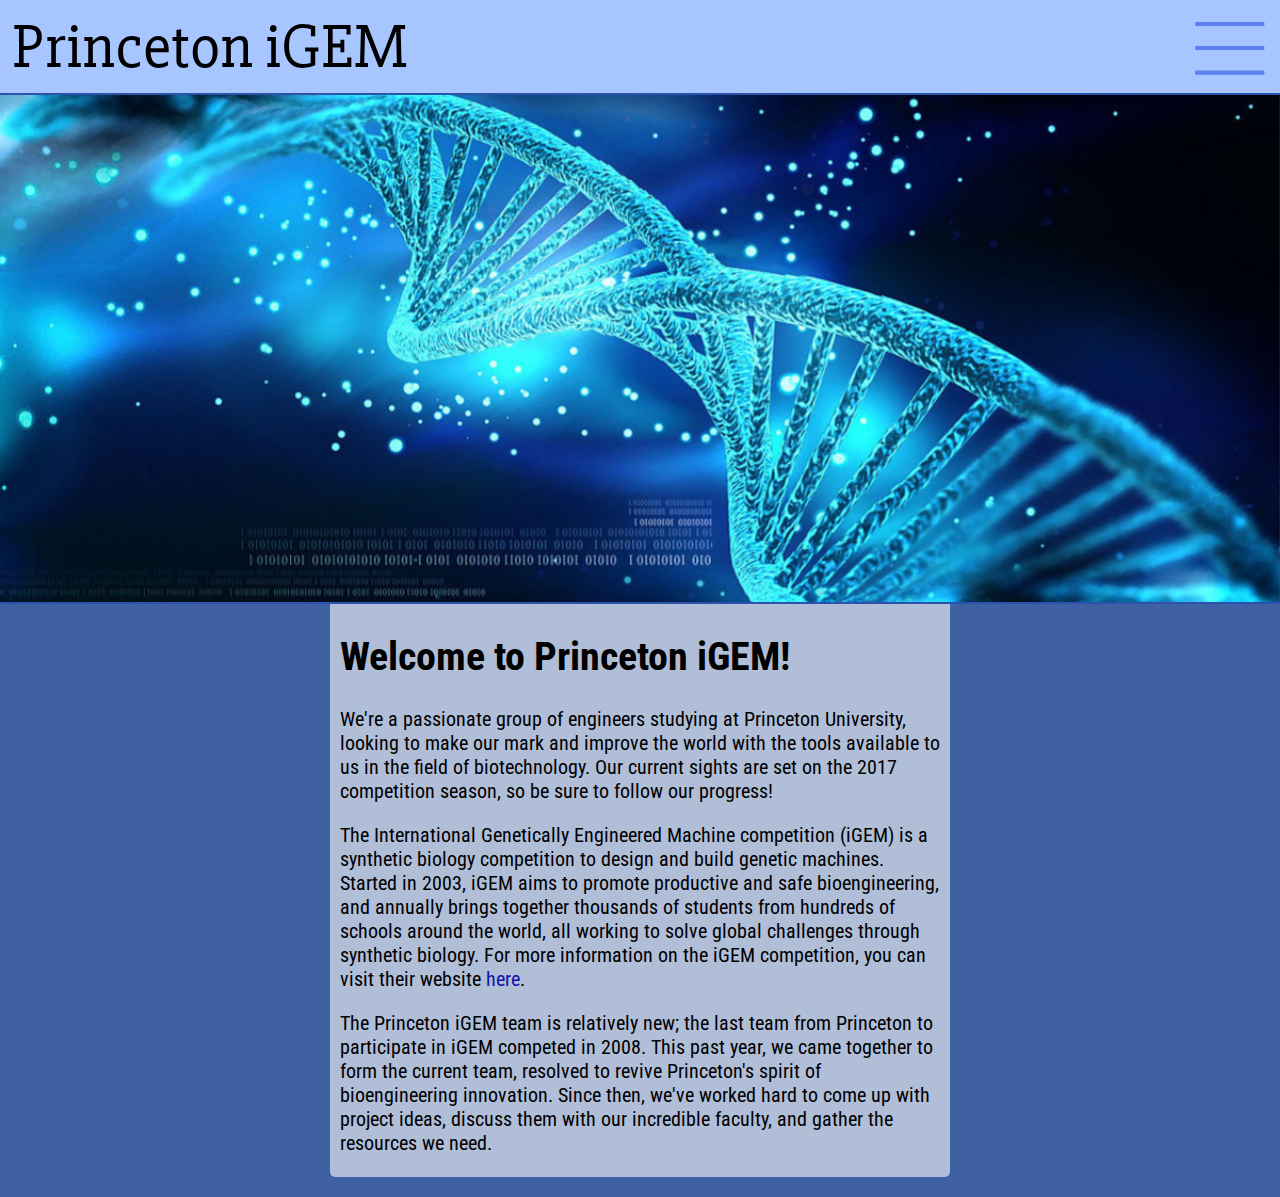
<file: index.html>
<!DOCTYPE html>
<html class="index" lang="en-US">
    <head>
        <link rel="stylesheet"
              type="text/css"
              href="styles.css">
        <script src="script.js"></script>
        <link href="https://fonts.googleapis.com/css?family=Slabo+27px|Roboto+Condensed"
              rel="stylesheet">
        <title>Princeton iGEM</title>
    </head>
    <body>
        <div class="menubar">
            <a class="title">Princeton iGEM</a>
            <input type="image" src="./graphics/dropdown.png" onclick="dropMenu()" class="dropbtn" />
            <div id="dropdown" class="dropdown-content">
                <a href="index.html" class="selected">home</a></li>
                <a href="about.html">about</a></li>
                <a href="members.html">members</a></li>
                <a href="logpage.html">project log</a></li>
                <a href="contact.html">contact</a></li>
                <a href="sponsors.html">sponsors</a></li>
            </div>
        </div>
        <div class="banner"><img src="./banner-img/dna-banner.jpg" class="banner-img"/></div>
        <div class="text-bg">
        <div id="page-content" class="content">
            <h1>Welcome to Princeton iGEM!</h1>
            <p>We're a passionate group of engineers studying at Princeton University, looking to make our mark and improve the world with the tools available to us in the field of biotechnology. Our current sights are set on the 2017 competition season, so be sure to follow our progress!</p>
            <p>The International Genetically Engineered Machine competition (iGEM) is a synthetic biology competition to design and build genetic machines. Started in 2003, iGEM aims to promote productive and safe bioengineering, and annually brings together thousands of students from hundreds of schools around the world, all working to solve global challenges through synthetic biology. For more information on the iGEM competition, you can visit their website <a href="http://igem.org/Main_Page">here</a>.</p>
            <p>The Princeton iGEM team is relatively new; the last team from Princeton to participate in iGEM competed in 2008. This past year, we came together to form the current team, resolved to revive Princeton's spirit of bioengineering innovation. Since then, we've worked hard to come up with project ideas, discuss them with our incredible faculty, and gather the resources we need.</p>
        </div>
        <div class="foot"></div>
        </div>
    </body>
</html>
</file>
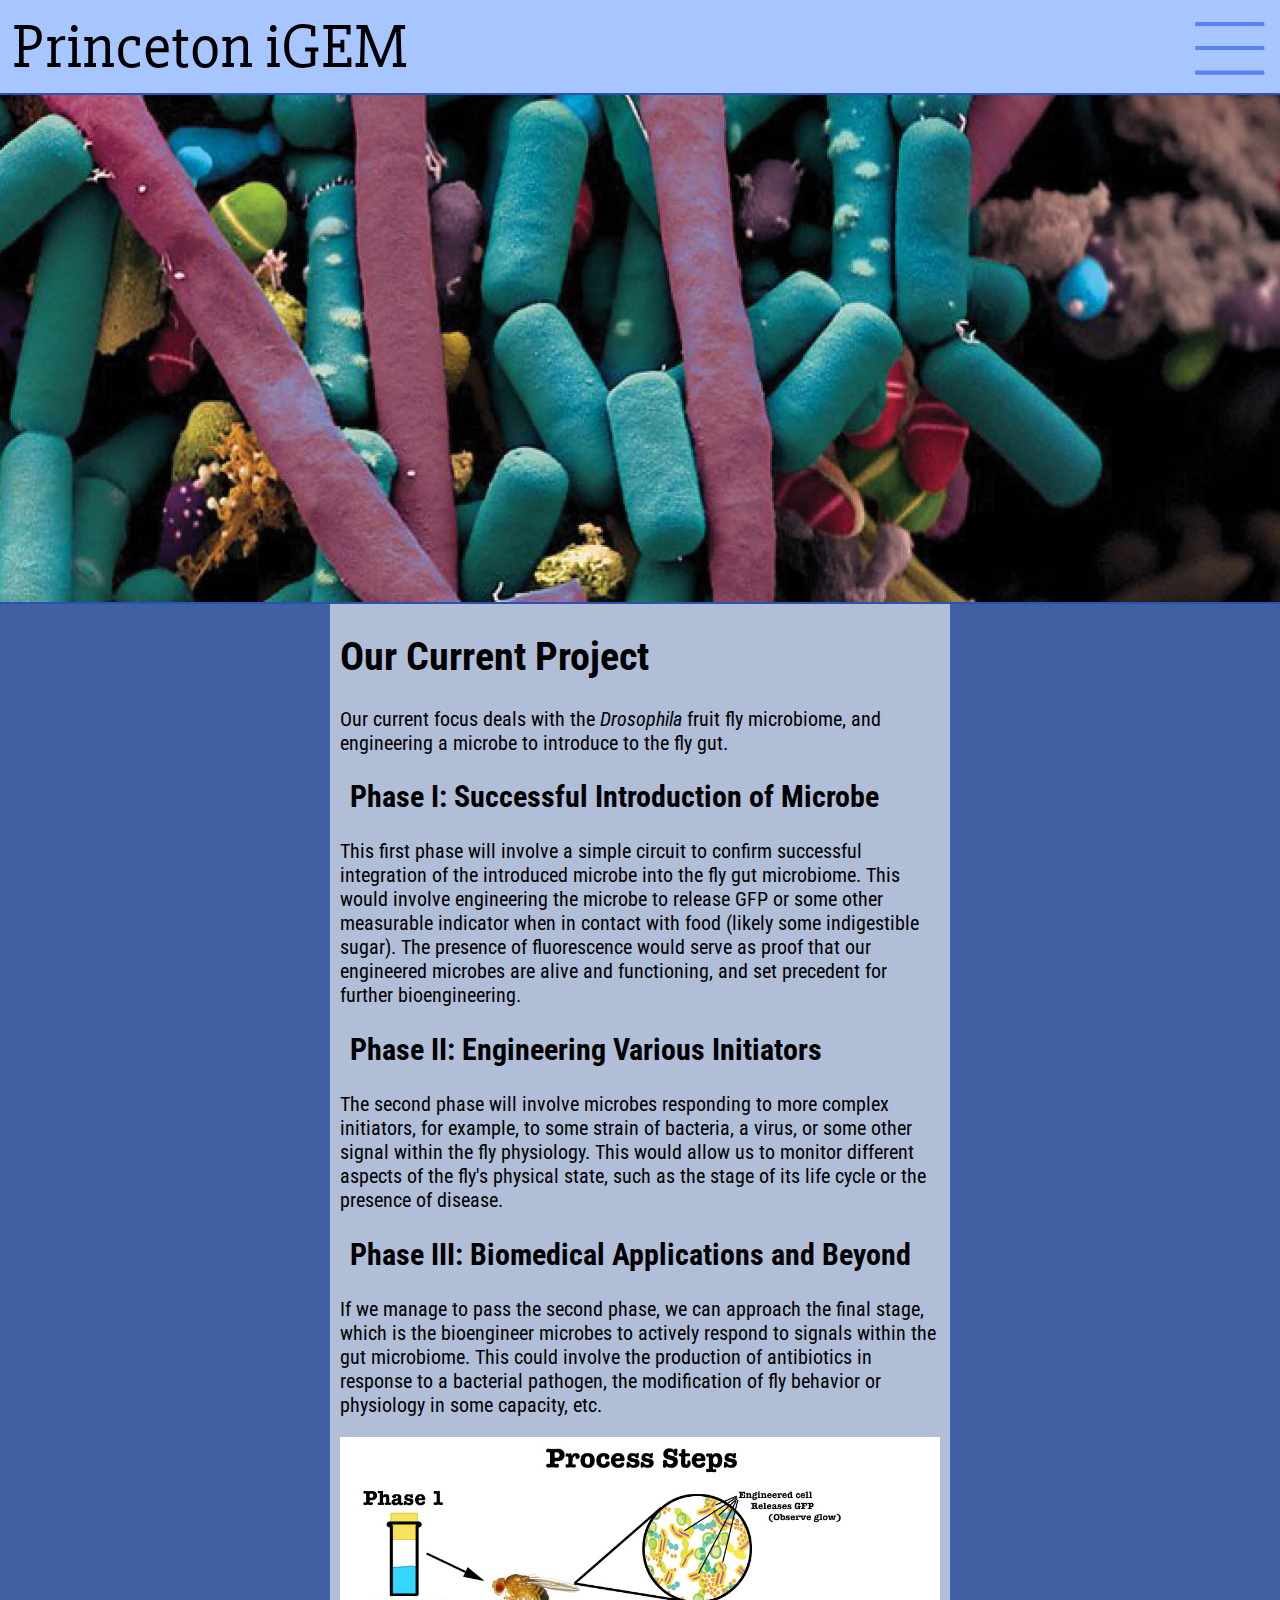
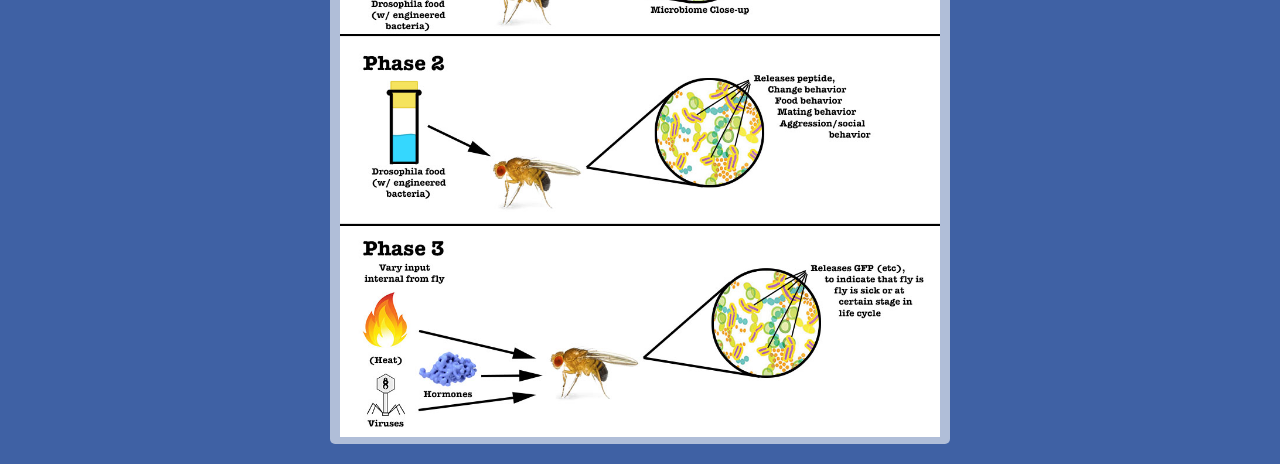
<file: about.html>
<!DOCTYPE html>
<html class="index" lang="en-US">
    <head>
        <link rel="stylesheet"
              type="text/css"
              href="styles.css">
        <script src="script.js"></script>
        <link href="https://fonts.googleapis.com/css?family=Slabo+27px|Roboto+Condensed"
              rel="stylesheet">
        <title>Princeton iGEM</title>
    </head>
    <body>
        <div class="menubar">
            <a class="title">Princeton iGEM</a>
            <input type="image" src="./graphics/dropdown.png" onclick="dropMenu()" class="dropbtn" />
            <div id="dropdown" class="dropdown-content">
                <a href="index.html">home</a></li>
                <a href="about.html" class="selected">about</a></li>
                <a href="members.html">members</a></li>
                <a href="logpage.html">project log</a></li>
                <a href="contact.html">contact</a></li>
                <a href="sponsors.html">sponsors</a></li>
            </div>
        </div>
        <div class="banner"><img src="./banner-img/microbiome-banner.jpg" class="banner-img"/></div>
        <div class="text-bg">
        <div id="page-content" class="content">
            <h1>Our Current Project</h1>
            <p>Our current focus deals with the <i>Drosophila</i> fruit fly microbiome, and engineering a microbe to introduce to the fly gut.</p>
            <h2>Phase I: Successful Introduction of Microbe</h2>
            <p>This first phase will involve a simple circuit to confirm successful integration of the introduced microbe into the fly gut microbiome. This would involve engineering the microbe to release GFP or some other measurable indicator when in contact with food (likely some indigestible sugar). The presence of fluorescence would serve as proof that our engineered microbes are alive and functioning, and set precedent for further bioengineering.</p>
            <h2>Phase II: Engineering Various Initiators</h2>
            <p>The second phase will involve microbes responding to more complex initiators, for example, to some strain of bacteria, a virus, or some other signal within the fly physiology. This would allow us to monitor different aspects of the fly's physical state, such as the stage of its life cycle or the presence of disease.</p>
            <h2>Phase III: Biomedical Applications and Beyond</h2>
            <p>If we manage to pass the second phase, we can approach the final stage, which is the bioengineer microbes to actively respond to signals within the gut microbiome. This could involve the production of antibiotics in response to a bacterial pathogen, the modification of fly behavior or physiology in some capacity, etc.</p>
            <img src="./graphics/flygut-igem.jpg" alt="Fly Gut Research Diagram">
        </div>
        <div class="foot"></div>
        </div>
    </body>
</html>
</file>
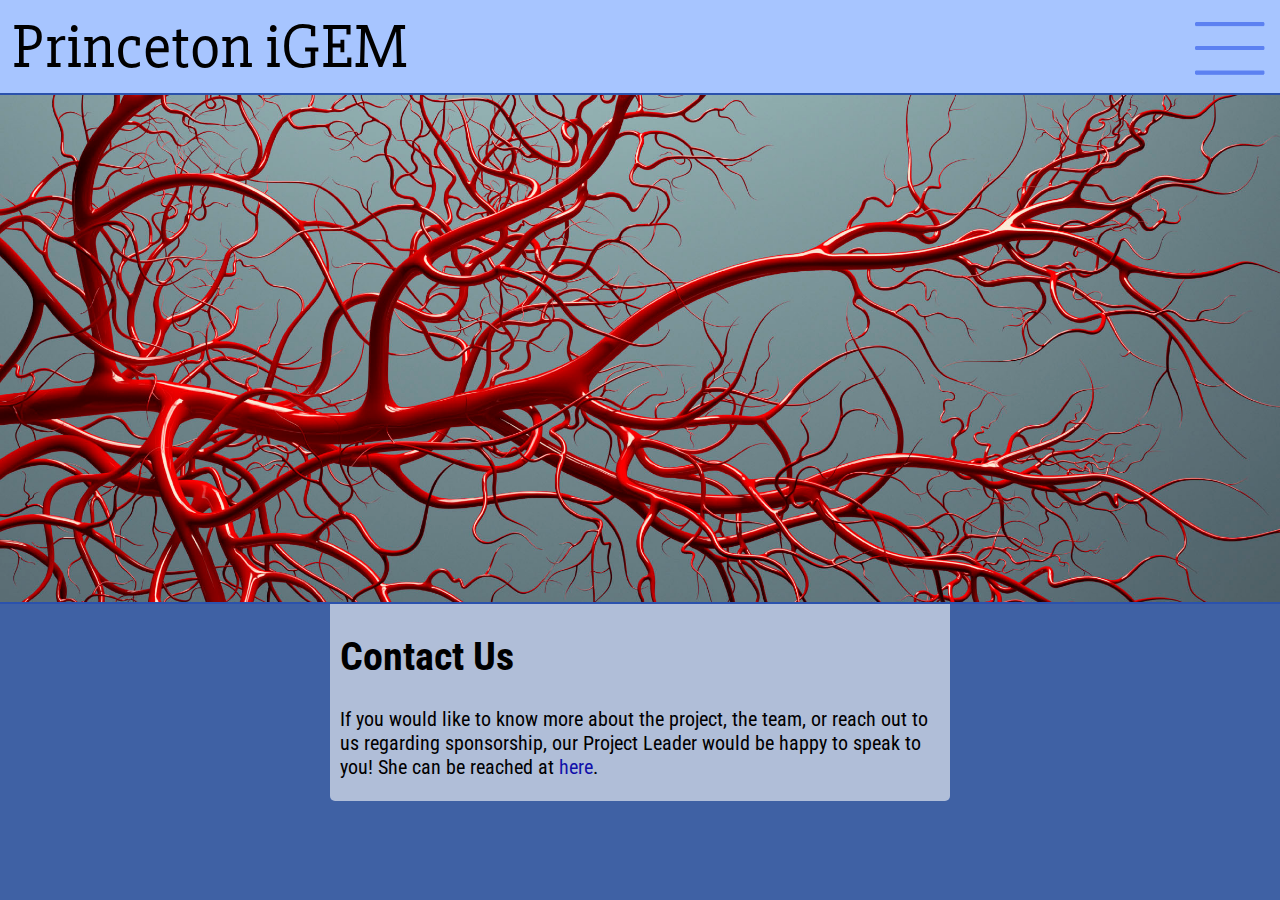
<file: contact.html>
<!DOCTYPE html>
<html class="index" lang="en-US">
    <head>
        <link rel="stylesheet"
              type="text/css"
              href="styles.css">
        <script src="script.js"></script>
        <link href="https://fonts.googleapis.com/css?family=Slabo+27px|Roboto+Condensed"
              rel="stylesheet">
        <title>Princeton iGEM</title>
    </head>
    <body>
        <div class="menubar">
            <a class="title">Princeton iGEM</a>
            <input type="image" src="./graphics/dropdown.png" onclick="dropMenu()" class="dropbtn" />
            <div id="dropdown" class="dropdown-content">
                <a href="index.html">home</a></li>
                <a href="about.html">about</a></li>
                <a href="members.html">members</a></li>
                <a href="logpage.html">project log</a></li>
                <a href="contact.html" class="selected">contact</a></li>
                <a href="sponsors.html">sponsors</a></li>
            </div>
        </div>
        <div class="banner"><img src="./banner-img/blood-banner.jpg" class="banner-img"/></div>
        <div class="text-bg">
        <div id="page-content" class="content">
            <h1>Contact Us</h1>
            <p>If you would like to know more about the project, the team, or reach out to us regarding sponsorship, our Project Leader would be happy to speak to you! She can be reached at <a href="mailto:tananna@princeton.edu">here</a>.</p>
        </div>
        <div class="foot"></div>
        </div>
    </body>
</html>
</file>
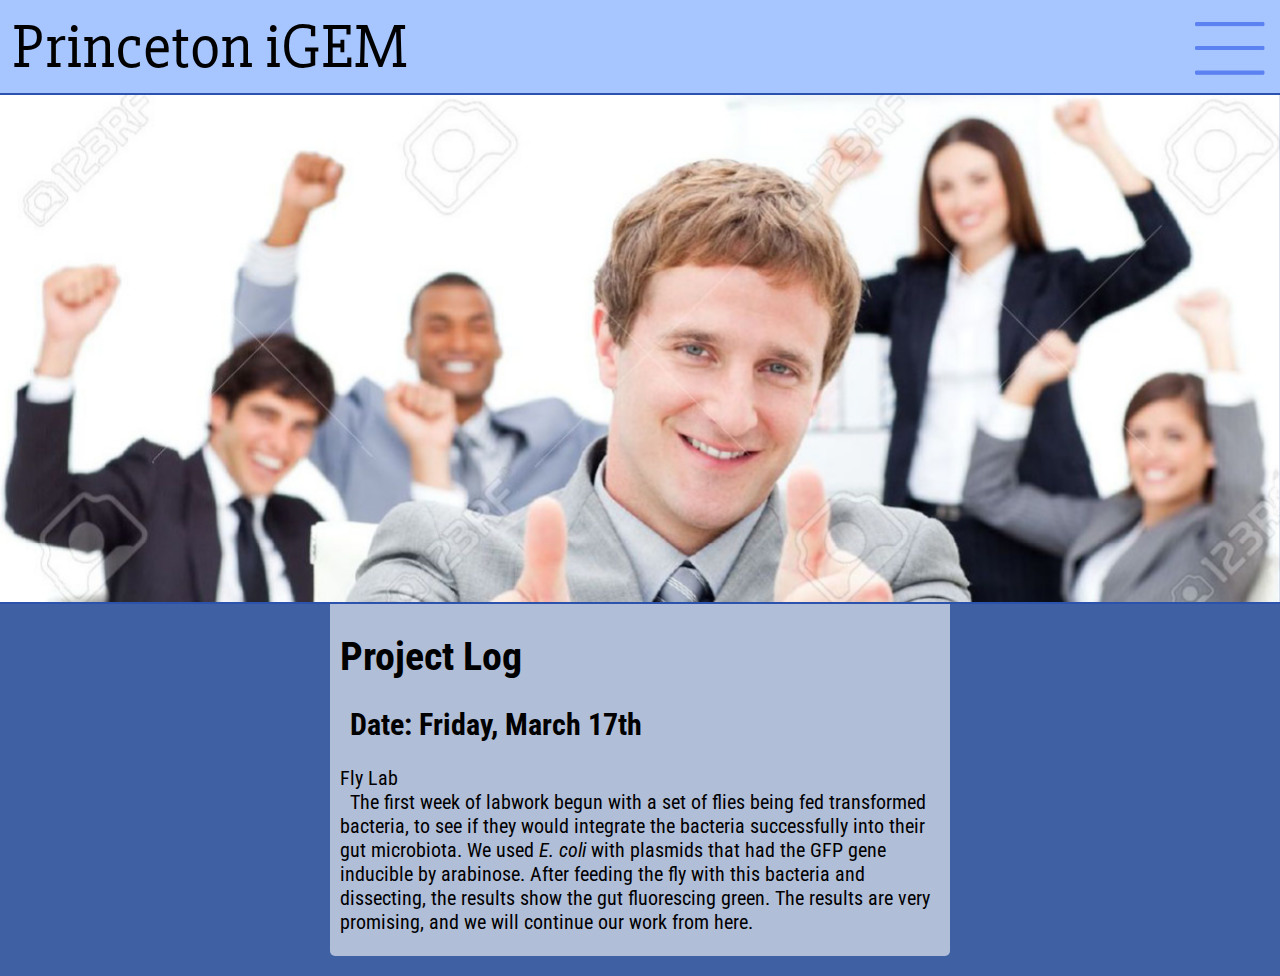
<file: logpage.html>
<!DOCTYPE html>
<html class="index" lang="en-US">
    <head>
        <link rel="stylesheet"
              type="text/css"
              href="styles.css">
        <script src="script.js"></script>
        <link href="https://fonts.googleapis.com/css?family=Slabo+27px|Roboto+Condensed"
              rel="stylesheet">
        <title>Princeton iGEM</title>
    </head>
    <body>
        <div class="menubar">
            <a class="title">Princeton iGEM</a>
            <input type="image" src="./graphics/dropdown.png" onclick="dropMenu()" class="dropbtn" />
            <div id="dropdown" class="dropdown-content">
                <a href="index.html">home</a></li>
                <a href="about.html">about</a></li>
                <a href="members.html">members</a></li>
                <a href="logpage.html" class="selected">project log</a></li>
                <a href="contact.html">contact</a></li>
                <a href="sponsors.html">sponsors</a></li>
            </div>
        </div>
        <div class="banner"><img src="./banner-img/team-banner-2.jpg" class="banner-img"/></div>
        <div class="text-bg">
        <div id="page-content" class="content">
            <h1>Project Log</h1>

            <h2>Date: Friday, March 17th</h2>
            <p>Fly Lab<br>
            &nbsp&nbspThe first week of labwork begun with a set of flies being fed transformed bacteria, to see if they would integrate the bacteria successfully into their gut microbiota. We used <i>E. coli</i> with plasmids that had the GFP gene inducible by arabinose. After feeding the fly with this bacteria and dissecting, the results show the gut fluorescing green. The results are very promising, and we will continue our work from here.</p>
        </div>
        <div class="foot"></div>
        </div>
    </body>
</html>
</file>
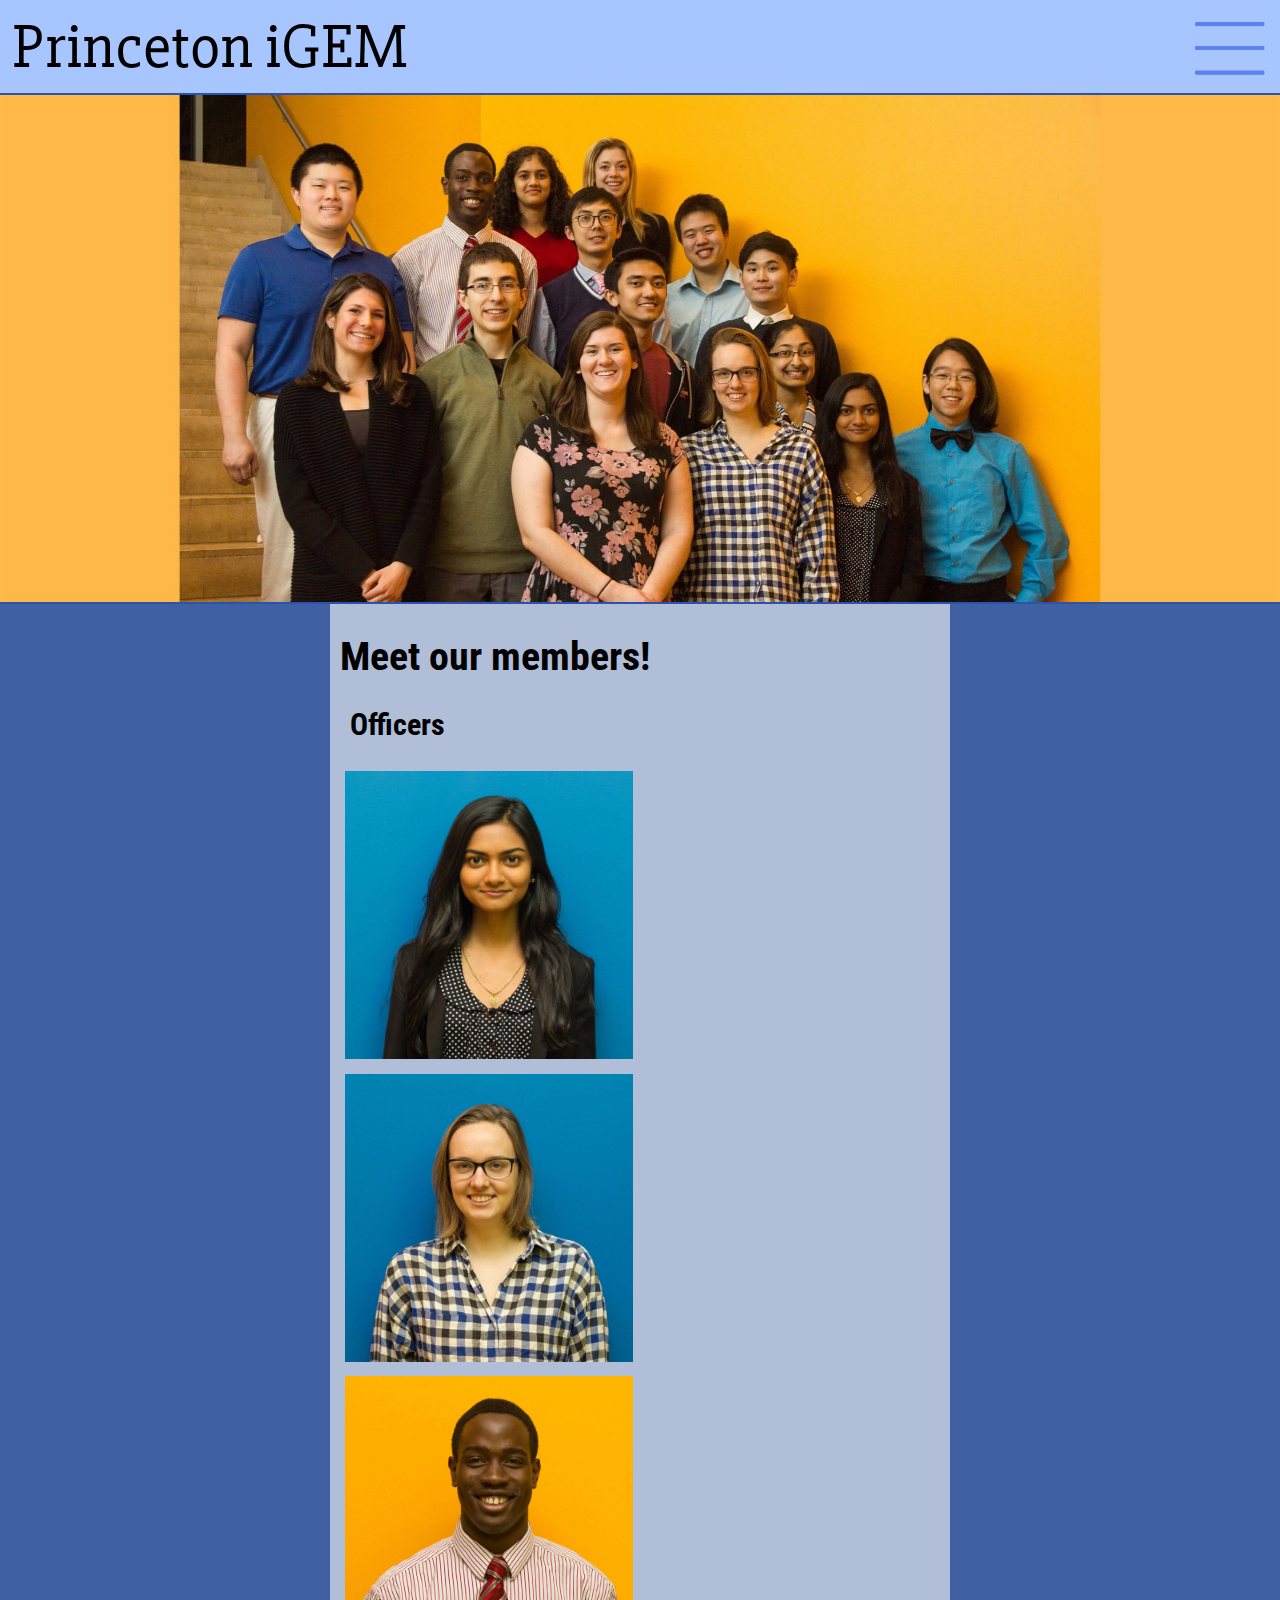
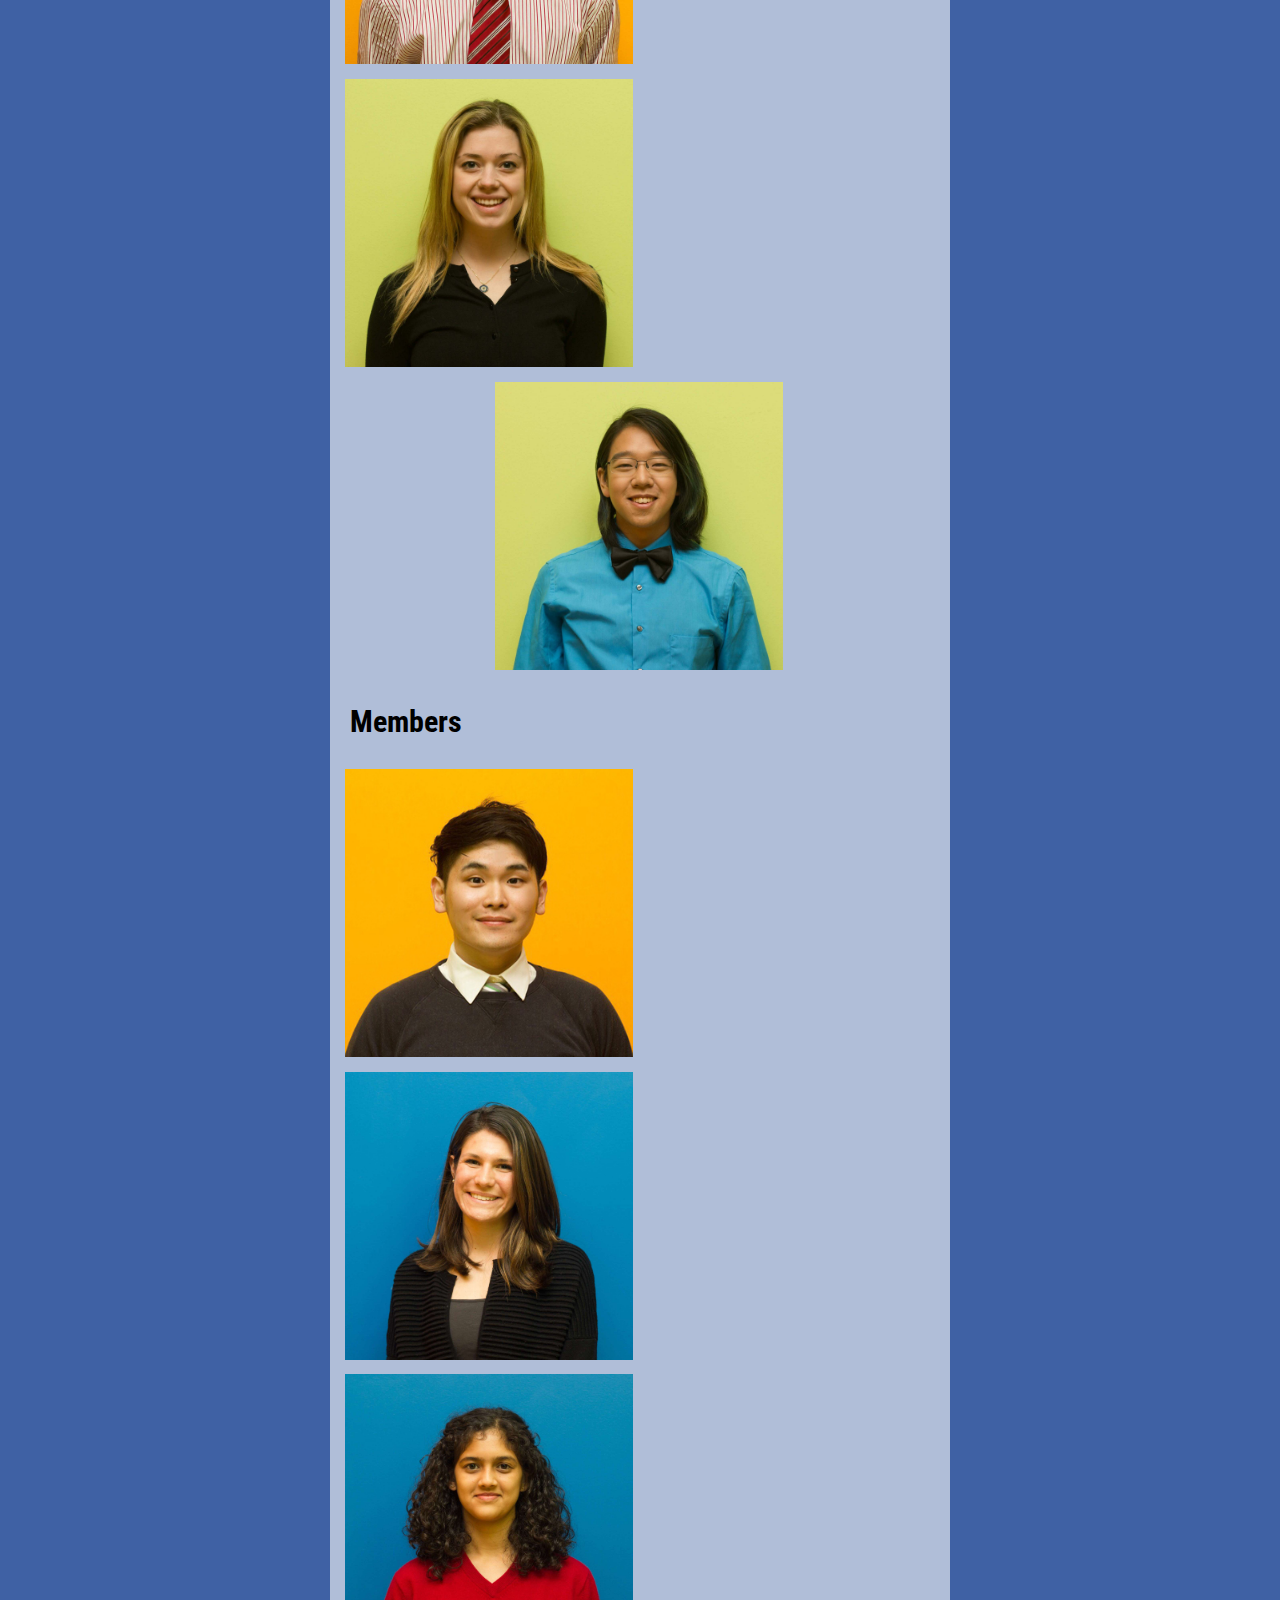
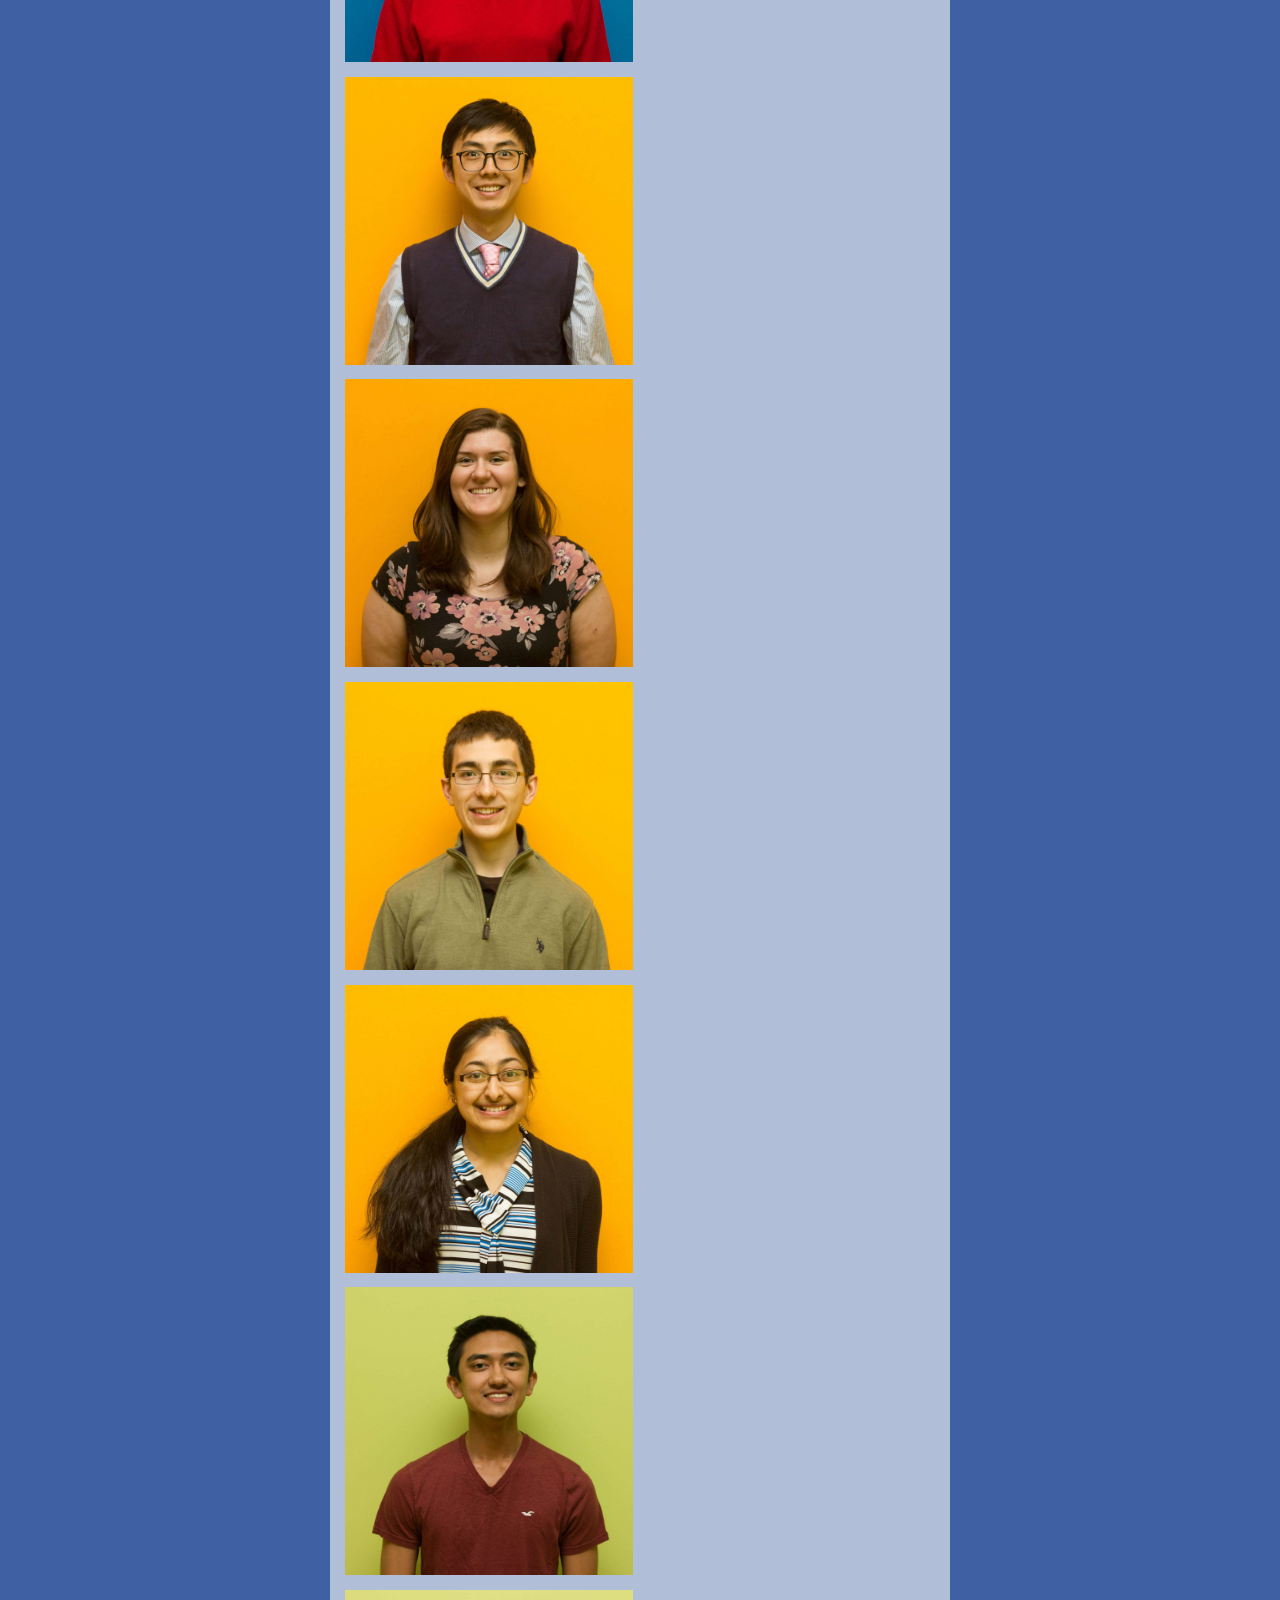
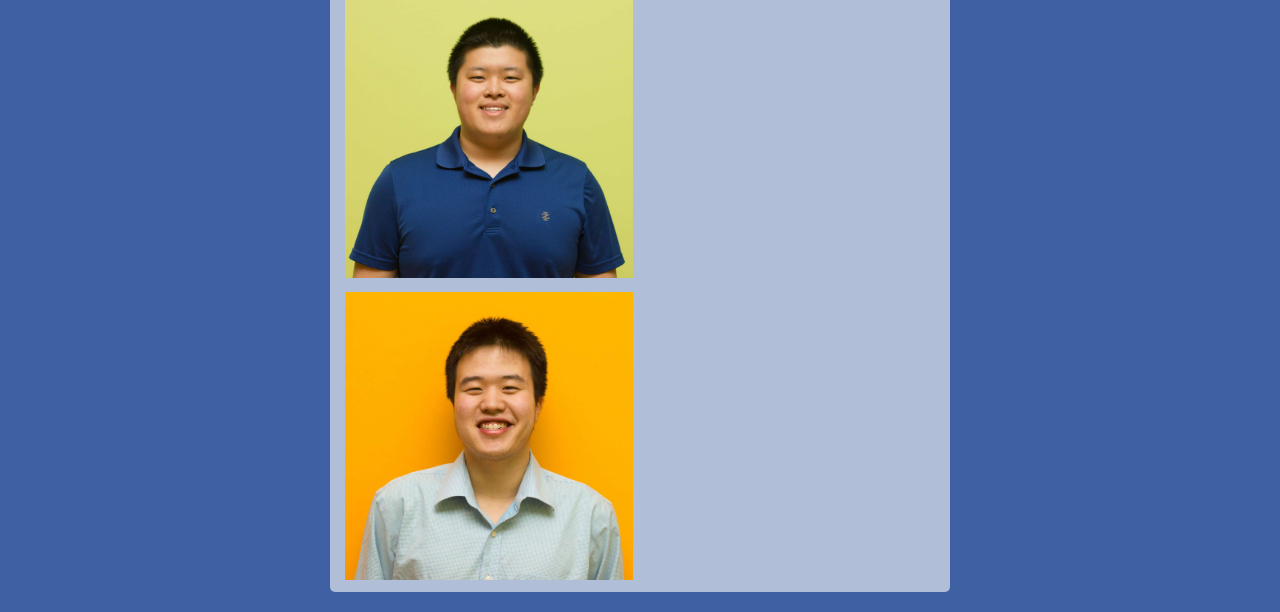
<file: members.html>
<!DOCTYPE html>
<html class="index" lang="en-US">
    <head>
        <link rel="stylesheet"
              type="text/css"
              href="styles.css">
        <script src="script.js"></script>
        <link href="https://fonts.googleapis.com/css?family=Slabo+27px|Roboto+Condensed"
              rel="stylesheet">
        <title>Princeton iGEM</title>
    </head>
    <body>
        <div class="menubar">
            <a class="title">Princeton iGEM</a>
            <input type="image" src="./graphics/dropdown.png" onclick="dropMenu()" class="dropbtn" />
            <div id="dropdown" class="dropdown-content">
                <a href="index.html">home</a></li>
                <a href="about.html">about</a></li>
                <a href="members.html" class="selected">members</a></li>
                <a href="logpage.html">project log</a></li>
                <a href="contact.html">contact</a></li>
                <a href="sponsors.html">sponsors</a></li>
            </div>
        </div>
        <div class="banner"><img src="./banner-img/team-banner.jpg" class="banner-img"/></div>
        <div class="text-bg">
        <div id="page-content" class="content">
            <h1>Meet our members!</h1>
            <h2>Officers</h2>
            <div class="member">
                <input type="image" src="./member-img/tamanna-sqr.jpg" onclick="showMemberInfo('tamanna')" class="member middle member-hover" />
                <p class="officer-info">Tamanna Ananna<br>
                President<br>
                Class of 2018<br>
                Chemical and Biological Engineering</p>
            </div>
            <div class="member">
                <input type="image" src="./member-img/helen-sqr.jpg" onclick="showMemberInfo('helen')" class="member middle member-hover" />
                <p class="officer-info">Helen Park<br>
                Scientific Head<br>
                Class of 2018<br>
                Chemical and Biological Engineering</p>
            </div>
            <div class="member">
                <input type="image" src="./member-img/ifunanya-sqr.jpg" onclick="showMemberInfo('ifunanya')" class="member middle member-hover" />
                <p class="officer-info">Ifunanya Nwogbaga<br>
                Modeling Head<br>
                Class of 2018<br>
                Chemical and Biological Engineering</p>
            </div>
            <div class="member">
                <input type="image" src="./member-img/alev-sqr.jpg" onclick="showMemberInfo('alev')" class="member middle member-hover" />
                <p class="officer-info">Alev Baysoy<br>
                Human Practice Head<br>
                Class of 2018<br>
                Chemical and Biological Engineering</p>
            </div>
            <div class="member middle">
                <input type="image" src="./member-img/matt-sqr.jpg" onclick="showMemberInfo('matt')" class="member middle member-hover" />
                <p class="officer-info">Matt Wang<br>
                Website Head<br>
                Class of 2019<br>
                Electrical Engineering</p>
            </div>
            <h2>Members</h2>
            <div class="member">
                <input type="image" src="./member-img/arthur-sqr.jpg" onclick="showMemberInfo('arthur')" class="member middle member-hover" />
                <p class="officer-info">Arthur Kim<br>
                Team Captain - Fly Lab<br>
                Class of 2018<br>
                Chemical and Biological Engineering</p>
            </div>
            <div class="member">
                <input type="image" src="./member-img/avery-sqr.jpg" onclick="showMemberInfo('avery')" class="member middle member-hover" />
                <p class="officer-info">Avery Kratzer<br>
                Team Captain - Fly Lab<br>
                Class of 2018<br>
                Chemical and Biological Engineering</p>
            </div>
            <div class="member">
                <input type="image" src="./member-img/samvida-sqr.jpg" onclick="showMemberInfo('samvida')" class="member middle member-hover" />
                <p class="officer-info">Samvida Venkatesh<br>
                Team Captain - Microbe Lab<br>
                Class of 2019<br>
                Molecular Biology</p>
            </div>
            <div class="member">
                <input type="image" src="./member-img/andy-sqr.jpg" onclick="showMemberInfo('andy')" class="member middle member-hover" />
                <p class="officer-info">Andy Liu<br>
                Team Captain - Microbe Lab<br>
                Class of 2019<br>
                Chemical and Biological Engineering</p>
            </div>
            <div class="member">
                <input type="image" src="./member-img/allyson-sqr.jpg" onclick="showMemberInfo('allyson')" class="member middle member-hover" />
                <p class="member-info">Allyson Brown<br>
                Class of 2018<br>
                Chemical and Biological Engineering</p>
            </div>
            <div class="member">
                <input type="image" src="./member-img/douglas-sqr.jpg" onclick="showMemberInfo('douglas')" class="member middle member-hover" />
                <p class="member-info">Douglas Diehl<br>
                Class of 2018<br>
                Chemical and Biological Engineering</p>
            </div>
            <div class="member">
                <input type="image" src="./member-img/manisha-sqr.jpg" onclick="showMemberInfo('manisha')" class="member middle member-hover" />
                <p class="member-info">Manisha Kapasiawala<br>
                Class of 2019<br>
                Chemical and Biological Engineering</p>
            </div>
            <div class="member">
                <input type="image" src="./member-img/rohan-sqr.jpg" onclick="showMemberInfo('rohan')" class="member middle member-hover" />
                <p class="member-info">Rohan Sinha<br>
                Class of 2019<br>
                Chemical and Biological Engineering</p>
            </div>
            <div class="member">
                <input type="image" src="./member-img/stephen-sqr.jpg" onclick="showMemberInfo('stephen')" class="member middle member-hover" />
                <p class="member-info">Stephen Wong<br>
                Class of 2019<br>
                Chemical and Biological Engineering</p>
            </div>
            <div class="member">
                <input type="image" src="./member-img/michael-sqr.jpg" onclick="showMemberInfo('michael')" class="member middle member-hover" />
                <p class="member-info">Michael Gao<br>
                Class of 2019<br>
                Chemical and Biological Engineering</p>
            </div>
        </div>
        <div class="foot"></div>
        </div>
        <div id="overlay" class="member-cont">
            <div class="spec-member member-cont" id="tamanna">
                <h2>Tamanna Ananna</h2>
                <img src="./member-img/tamanna-sqr.jpg" />
                <p>My name is Tamanna. Originally from Dhaka, Bangladesh, I have been living in Folsom, California for about 8 years now. A junior in the Chemical and Bioengineering Department, I joined iGEM because it was a fantastic way to work with my peers who were just as passionate about biotech and create something together. In my spare time, I love drawing and sketching -- in fact I have just begun a crazy art project where I am sketching all of my favorite paintings, people, and places to plaster all over my wall. Fun fact about me -- I was bitten by a monkey while hiking in the Sundarban Forest in Bangladesh when I was 8.</p>
            </div>
            <div class="spec-member member-cont" id="helen">
                <h2>Helen Park</h2>
                <img src="./member-img/helen-sqr.jpg" />
                <p>My name is Helen, and I’m a junior in the Chemical and Biological Engineering Department. I hail from Rockville Maryland -- that just so happens to have the largest indoor rock-climbing gym in the nation, a favorite hobby of mine. Other things I do in my spare time include painting, furniture/jewelry making, photography... anything crafty really. I’m in iGEM to put all the class-work and lab experience we’ve gained to good use, and because I wholeheartedly believe we as a team can design something innovative and valuable to society. A fun fact about me: I have a complicated relationship with hot tubs.</p>
            </div>
            <div class="spec-member member-cont" id="ifunanya">
                <h2>Ifunanya Nwogbaga</h2>
                <img src="./member-img/ifunanya-sqr.jpg" />
                <p>My name is Ifunanya Nwogbaga and I am currently a junior in the Chemical and Biological Engineering program at Princeton University! I was originally born in Enugu, Nigeria but now I live in Dover, Delaware with my immediate family. I joined iGEM because I was interested in bioengineering and biotechnology and I wanted to get experience developing a new project using the things I have learned over the years. For me, it was a way to put my knowledge to good use without it having to be some boring government job but instead a cool, innovative project! What I like to do for fun mostly is run, do Taekwondo, and draw! A fun fact about me is that I have almost 100 cousins!</p>
            </div>
            <div class="spec-member member-cont" id="alev">
                <h2>Alev Baysoy</h2>
                <img src="./member-img/alev-sqr.jpg" />
                <p>My name is Alev Baysoy and I am a junior in the CBE department at Princeton. I am from St.Paul, Minnesota and I decided to join iGEM because I wanted more experience in the biological side of engineering (as chemical and biological engineering are clumped together as a major) as well as gain more experience in the application of the engineering work that I do to industry and I feel that iGEM is a great liaison for this. I want to pursue a career relating to bioengineering and biotech, and am really excited to work on a meaningful project in the lab. My hobbies include running, cooking, crossfit, and travelling. A fun fact about me is that I am a dual-citizen with Turkey.</p>
            </div>
            <div class="spec-member member-cont" id="matt">
                <h2>Matt Wang</h2>
                <img src="./member-img/matt-sqr.jpg" />
                <p>My name is Matt Wang, and I’m a sophomore in the Electrical Engineering department at Princeton University. I’m from San Jose, California. I’m in iGEM because I’m interested in biodevices, both the lab work and experimental inquiry and the electronic instruments that allow bioengineered organisms to be practically used outside of the controlled confines of the lab. Through our endeavors, I hope to gain lab experience, and also a better understand of the workflow of creating novel technology. Outside of iGEM, I also enjoy singing and cooking, and a fun fact about me is that I share my bed with eight stuffed animals.</p>
            </div>
            <div class="spec-member member-cont" id="allyson">
                <h2>Allyson Brown</h2>
                <img src="./member-img/allyson-sqr.jpg" />
                <p>Hi, my name is Allyson, and I am from Santa Maria, California.  I am a junior Chemical and Biological Engineering major, while pursuing a certificate in Engineering Biology. I have been intrigued by the field of genetic engineering since high school, and after learning more about it in college, I joined the Princeton iGEM team.  Apart from iGEM, I enjoy taking ballet classes, playing piano, and baking chocolate chip cookies in my occasional free time.  Fun fact about me: I have not eaten a banana for at least 8 years; I despise bananas.</p>
            </div>
            <div class="spec-member member-cont" id="andy">
                <h2>Andy Liu</h2>
                <img src="./member-img/andy-sqr.jpg" />
                <p>My name is Andy Liu and I am a sophomore in the Chemical and Biological Engineering department. I am from Shanghai, China, but I went to high school in Concord, NH. I decided to join iGEM because it is a good way for us to apply the knowledge we’ve learnt in class to do something exciting. I enjoy running and I sing in the University Chapel Choir. A fun fact is that I did Nordic Skiing in high school and wish I could still do it here.</p>
            </div>
            <div class="spec-member member-cont" id="arthur">
                <h2>Arthur Kim</h2>
                <img src="./member-img/arthur-sqr.jpg" />
                <p>My name is Arthur Kim, a junior in the Chemical and Biological Engineering department here at Princeton University. I am from Palisades Park, New Jersey. I decided to join iGEM because I wanted to learn more about bioengineering and biotechnology, while also gaining hands-on experience from working in the lab. I like to play tennis and go snowboarding during my free time. A fun fact about me is that I love wearing hats and collecting them.</p>
            </div>
            <div class="spec-member member-cont" id="avery">
                <h2>Avery Kratzer</h2>
                <img src="./member-img/avery-sqr.jpg" />
                <p>My name is Avery Kratzer, and I’m a junior in the Chemical and Biological Engineering Department here at Princeton. I am from Long Island, NY. Learning a little about tissue engineering back in high school was what first sparked my interest in synthetic biology. At Princeton, iGEM has been a great opportunity to learn more about the endless possibilities in the realm of genetic engineering and to delve into research. Outside of the lab, I spend most of my time running, painting, and baking. A fun fact about me is that as a Long Island native, I (naturally) am a fan of bagels, the beach, and Billy Joel.</p>
            </div>
            <div class="spec-member member-cont" id="douglas">
                <h2>Douglas Diehl</h2>
                <img src="./member-img/douglas-sqr.jpg" />
                <p>My name is Douglas Diehl, and I am a junior in the Chemical and Biological Engineering Department. I am from LaGrangeville, NY. I decided to join iGEM because I find bioengineering and synthetic biology extremely interesting. I am looking forward to devising and working out a project and hopefully getting some interesting results.</p>
            </div>
            <div class="spec-member member-cont" id="manisha">
                <h2>Manisha Kapasiawala</h2>
                <img src="./member-img/manisha-sqr.jpg" />
                <p>My name is Manisha, and I'm a sophomore in the Chemical and Biological Engineering department. I'm from the casino town of Atlantic City, New Jersey, home to the Miss America Pageant and location of the streets in the original Monopoly board game. I joined iGEM to further my interests in genetic engineering and biotechnology and apply the knowledge I have learned in classes in a practical setting. Outside of iGEM, I am a part of Princeton’s Tiger Challenge team focusing on improving K-12 education in NJ, and my hobbies include reading novels, photography, walking on the beach, and browsing Reddit. Fun Fact: I have seen a UFO!</p>
            </div>
            <div class="spec-member member-cont" id="michael">
                <h2>Michael Gao</h2>
                <img src="./member-img/michael-sqr.jpg" />
                <p>Hello!  My name is Mike, and I hail from Freehold, New Jersey. I am a sophomore Chemical and Biological Engineering major interested in pursuing certificates in Engineering Biology and Finance. Using genetic and bioengineering to improve human health and industrial output is something I hope to explore further through iGEM. Outside of iGEM, I am an avid swimmer, writer for the Daily Prince, and Outdoor Action leader. Fun fact: I really like country music.</p>
            </div>
            <div class="spec-member member-cont" id="rohan">
                <h2>Rohan Sinha</h2>
                <img src="./member-img/rohan-sqr.jpg" />
                <p>My name is Rohan, and I'm a sophomore in the Chemical and Biological Engineering department. I grew up in the far away land of Taiwan (it's not Thailand), where they eat chicken claws and beef tongue. But it also houses the world's 10th tallest building and has high speed rails connecting all the major cities, so we've got a good mix of ancient and modern. I'm in iGEM because I hope to ultimately contribute to universal quality healthcare and clean energy for every human being on our planet, and iGEM is a great way to work on creative solutions to these problems. Besides iGEM and chemical engineering, I also love to play tennis, read novels, and compose on the piano. A fun fact is that I love to eat eggs with soy sauce, probably because it’s how my grandmother makes them.</p>
            </div>
            <div class="spec-member member-cont" id="samvida">
                <h2>Samvida Venkatesh</h2>
                <img src="./member-img/samvida-sqr.jpg" />
                <p>My name is Samvida, and I’m a sophomore in the Molecular Biology Department. I am from the city of Bangalore in India, famous for coffee and computers. I’m interested in iGEM because I want to work on science that has a direct impact on the community, and biotechnology seems to be a fast-growing field that does exactly that. Apart from iGEM, I’m involved closely with club badminton, the international community and the chocolate-making club (ask me more). A fun fact: I once won a contest for reading the most number of novels in two weeks...</p>
            </div>
            <div class="spec-member member-cont" id="stephen">
                <h2>Stephen Wong</h2>
                <img src="./member-img/stephen-sqr.jpg" />
                <p>My name is Stephen Wong, and I am a sophomore in the Chemical and Biological Engineering Department here at Princeton. I am from Liverpool, a city in upstate New York. I joined iGEM so I could get some hands on lab experience with genetic engineering. I’ve always heard about genetic engineering in the classroom and general discussions. I wanted the chance to get hands on experience actually engineering some of the ideas which many of us never even consider beyond hypotheticals. Beyond iGEM and schoolwork I’m an active member of the Princeton Archery Club, and 3D Printing Club. A fun fact about me, I am an Eagle Scout, and I have been volunteering with their programs every summer for the past six years.</p>
            </div>
        </div>
    </body>
</html>
</file>
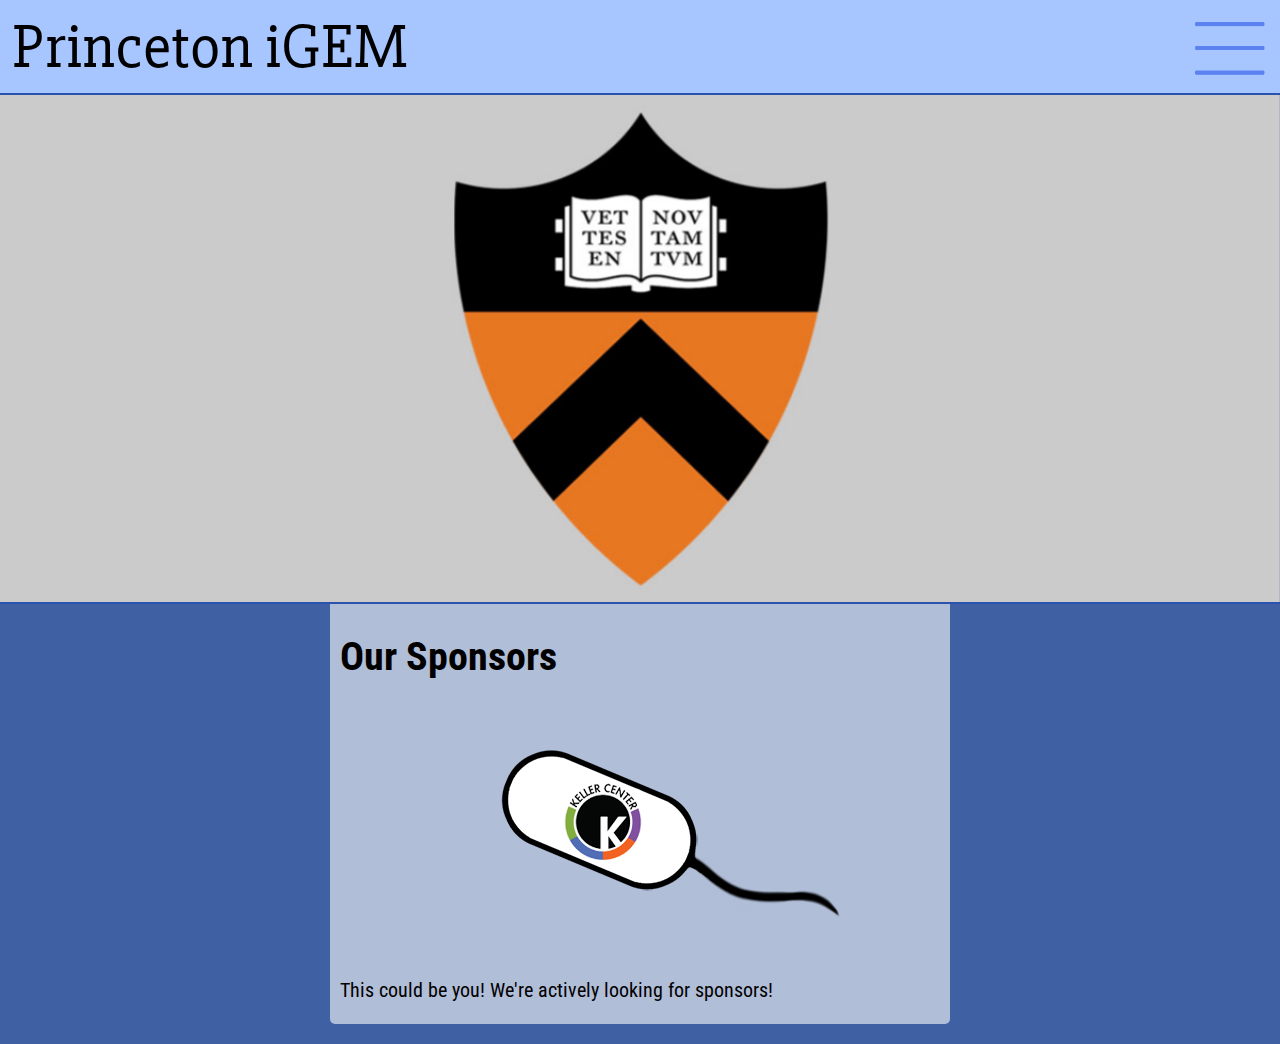
<file: sponsors.html>
<!DOCTYPE html>
<html class="index" lang="en-US">
    <head>
        <link rel="stylesheet"
              type="text/css"
              href="styles.css">
        <script src="script.js"></script>
        <link href="https://fonts.googleapis.com/css?family=Slabo+27px|Roboto+Condensed"
              rel="stylesheet">
        <title>Princeton iGEM</title>
    </head>
    <body>
        <div class="menubar">
            <a class="title">Princeton iGEM</a>
            <input type="image" src="./graphics/dropdown.png" onclick="dropMenu()" class="dropbtn" />
            <div id="dropdown" class="dropdown-content">
                <a href="index.html">home</a></li>
                <a href="about.html">about</a></li>
                <a href="members.html">members</a></li>
                <a href="logpage.html">project log</a></li>
                <a href="contact.html">contact</a></li>
                <a href="sponsors.html" class="selected">sponsors</a></li>
            </div>
        </div>
        <div class="banner"><img src="./banner-img/princeton-banner.jpg" class="banner-img"/></div>
        <div class="text-bg">
        <div id="page-content" class="content">
            <h1>Our Sponsors</h1>
            <img src="./graphics/sponsor-block-min.png">
            <p>This could be you! We're actively looking for sponsors!</p>
        </div>
        <div class="foot"></div>
        </div>
    </body>
</html>
</file>
<file: styles.css>
body {
	margin: 0;
}

h2 {
	margin-left: 10px;
}

.index {
	background-color: #3F61A4;
}

.title {
	height: 10vh;
	line-height: 10vh;
	font-family: "Slabo 27px";
	font-size: 7vmin;
	margin-left: 12px;
	text-align: left;
}

.dropbtn {
	height: 10vh;
	line-height: 10vh;
	width: 10vh;
	background: none;
	border: none;
	cursor: pointer;
	float: right;
	padding: 0 5px 0 0;
	margin-bottom: 0px;
}

.dropbtn:focus {
	outline: none;
}

.menubar {
	z-index: 10;
	position: relative;
	display: block;
	background-color: #A7C5FF;
	border-bottom: 2px solid #2B52AD;
	width: 100%;
	position: fixed;
	margin: 0;
	padding: 3px 0 0 0;
	top: 0;
}

.dropdown-content {
	display: none;
	position: absolute;
	background-color: #2B52AD;
    min-width: 160px;
    margin-top: 1px;
    border-bottom: 1px solid #2B52AD;
}

.dropdown-content a {
	color: black;
	text-align: center;
	padding: 12px 8px;
	width: 100vw;
	text-decoration: none;
	display: block;
	font-family: "Roboto Condensed";
	font-size: 6vmin;
	border: 1px solid #2B52AD;
	height: 3vmin;
	line-height: 3vmin;
	font-size: 3vmin;
	-webkit-transition: all 0.2s ease;
	-moz-transition: all 0.2s ease;
	-o-transition: all 0.2s ease;
}

.dropdown-content a:hover {
	background-color: #A7C5FF;
	border-color: #2B52AD;
}

.selected {
	background-color: #A7C5FF;
}

.text-bg {
	background-color: #3F61A4;
	margin-top: calc(10vh + 40vw);
	border-top: 2px solid #2B52AD;
}

.content {
	padding: 2px 10px 2px 10px;
	background-color: rgba(251, 251, 251, 0.6);
	font-family: "Roboto Condensed";
	font-size: 20px;
	width: 600px;
	margin-left: auto;
	margin-right: auto;
	border-bottom-right-radius: 5px;
	border-bottom-left-radius: 5px
}

.content a {
	color: #1111AA;
	text-decoration: none;
}

.content img {
	width: 100%;
}

.menuvis {
	padding-top: 45vh;
}

.foot {
	padding: 10px;
}

.banner {
	width: 100vw;
	height: 20vh;
	position: fixed;
	z-index: -1;
	padding-top: 10vh;
	top: 0;
}

.banner-img {
	width: 100vw;
}

.member {
	width: 48%;
	position: relative;
	display: inline-block;
    text-align: left;
    padding: 4.8px;
	
	-webkit-transition: all 0.25s;
	-moz-transition: all 0.25s;
	-o-transition: all 0.25s;
}

.member input {
	padding: 0;
	margin: 0;
	width: 100%;
/*	border-top-left-radius: 50%;
	border-top-right-radius: 50%;*/
	/*border-radius: 50%;*/
}

input[type="image"] {
	outline: none;
}

.middle {
	margin: 0 25% 0 25%;
}

.member-info {
	color: black;
	width: 96.8%;
	background-color: rgba(255, 255, 255, 0.8);
	position: absolute;
	bottom: -10px;
	opacity: 0;
	font-weight: bold;
	/*z-index = 10;*/
	font-size: 96%;
	text-align: center;
	margin-left: auto;
	margin-right: auto;
	/*margin-bottom: 2px;*/

	-webkit-transition: all 0.25s;
	-moz-transition: all 0.25s;
	-o-transition: all 0.25s;
}

.member:hover .member-info {
	opacity: 1;
}

.officer-info {
	color: black;
	width: 96.8%;
	background-color: rgba(255, 255, 255, 0.8);
	position: absolute;
	bottom: -9px;
	opacity: 0;
	font-weight: bold;
	/*z-index = 10;*/
	font-size: 96%;
	text-align: center;
	margin-left: auto;
	margin-right: auto;

	-webkit-transition: all 0.25s;
	-moz-transition: all 0.25s;
	-o-transition: all 0.25s;
}

.member:hover .officer-info {
	opacity: 1;
}

#message {
	margin-top: 6px;
}

#overlay {
	position: fixed;
	top: 0;
	left: 0;
	width: 100%;
	height: 100%;
	z-index: 11;
	background-color: rgba(0, 0, 0, 0.8);
}

.member-cont {
	display: none;
	color: white;
}

.spec-member {
	position: absolute;
	display: none;
	width: 600px;
	/*margin: 0 auto;*/
	text-align: center;
	top: 50%;
	left: 50%;
	transform: translate(-50%, -50%);
}

.spec-member h2 {
	/*text-align: center;*/
	font-family: "Roboto Condensed";
	font-size: 6vmin;
}

.spec-member p {
	/*text-align: center;*/
	font-family: "Roboto Condensed";
}

.spec-member img {
	width: 48%;
	border: solid black 1px;
}

.show {
	display: block;
}

/*@media only screen
and (max-device-width: 1024px) {

	.content {
		width: 80vw;
		font-size: 5vw;
	}

}*/
</file>
